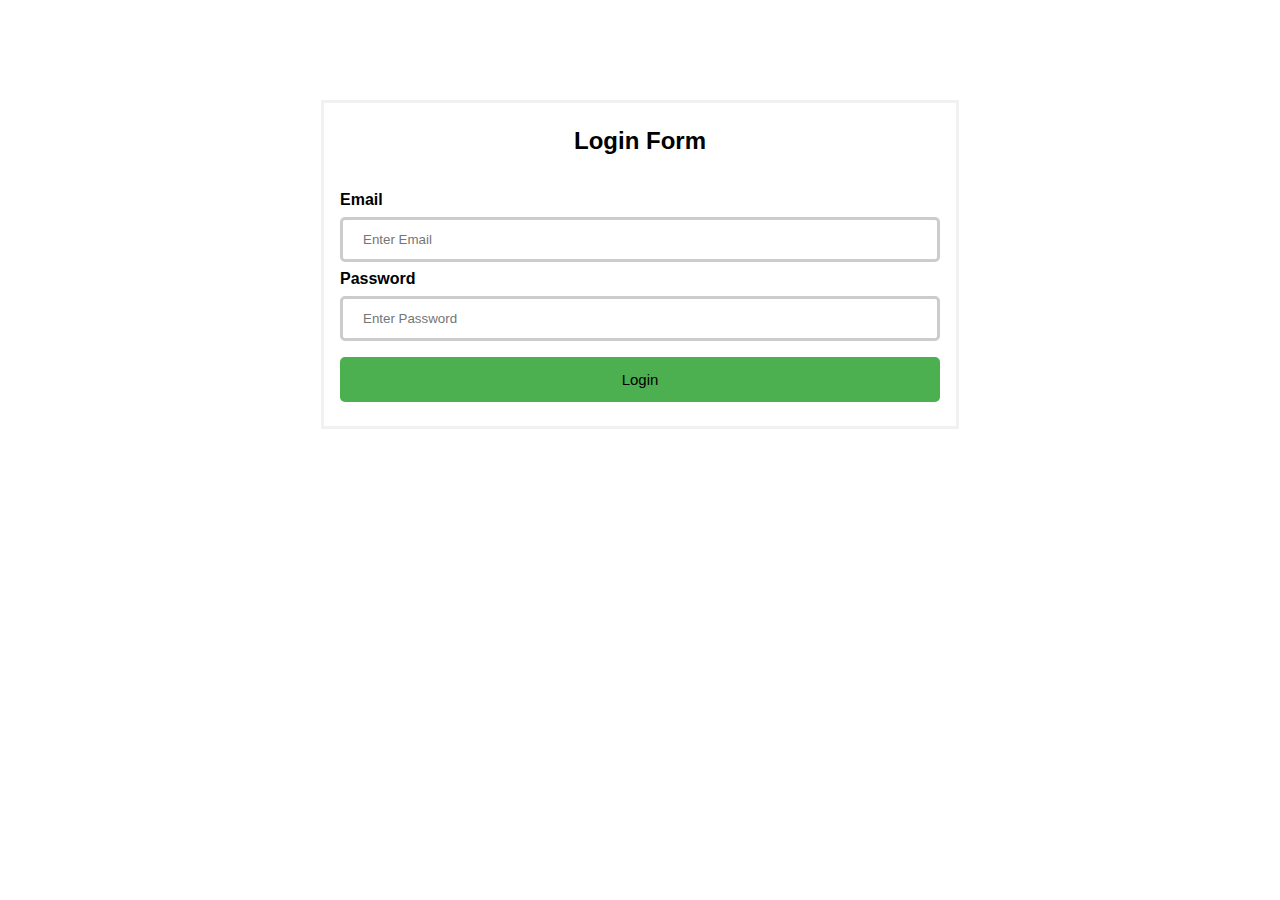
<file: Admin/login.html>
<!DOCTYPE html>
<html lang="en">
<head>
    <meta charset="UTF-8">
    <meta name="viewport" content="width=device-width, initial-scale=1.0" >
    <link rel="stylesheet" type="text/css" href="./css/login.css">
    <title>Login</title>
</head>
<body>

    

    <form onload="loadForm()" action="./login.php" method="POST">
    <div class="imgcontainer">
        <h2 >Login Form</h2>
    </div>

    <div class="container">
        <label for="uname"><b>Email</b></label>
        <input type="email" placeholder="Enter Email" name="email" required>

        <label for="psw"><b>Password</b></label>
        <input type="password" placeholder="Enter Password" name="password" required>
        <button  name="login" type="submit"><a   class="login" >Login</a></button>
    </div>

    </form>



    
</body>
</html>
</file>
<file: Admin/css/login.css>
body {font-family: Arial, Helvetica, sans-serif;}
form {
    border: 3px solid #f1f1f1;
    width: 50%;
    margin: auto;
    margin-top: 100px;
}

input[type=email], input[type=password] {
  width: 100%;
  padding: 12px 20px;
  margin: 8px 0;
  display: inline-block;
  border: 3px solid #ccc;
  box-sizing: border-box;
  border-radius: 5px;
}

button {
  background-color: #4CAF50;
  color: white;
  padding: 14px 20px;
  margin: 8px 0;
  border: none;
  cursor: pointer;
  width: 100%;
  border-radius: 5px;
}

button:hover {
  opacity: 0.8;
}

.cancelbtn {
  width: auto;
  padding: 10px 18px;
  background-color: #f44336;
}

.imgcontainer {
  text-align: center;
  margin: 24px 0 12px 0;
}

img.avatar {
  width: 40%;
  border-radius: 50%;
}

.container {
  padding: 16px;
}

span.psw {
  float: right;
  padding-top: 16px;
}

.login{
  text-decoration: none;
  font-size: 15px;
  color: black;
}

/* Change styles for span and cancel button on extra small screens */
@media screen and (max-width: 300px) {
  span.psw {
     display: block;
     float: none;
  }
  .cancelbtn {
     width: 100%;
  }
}
</file>
